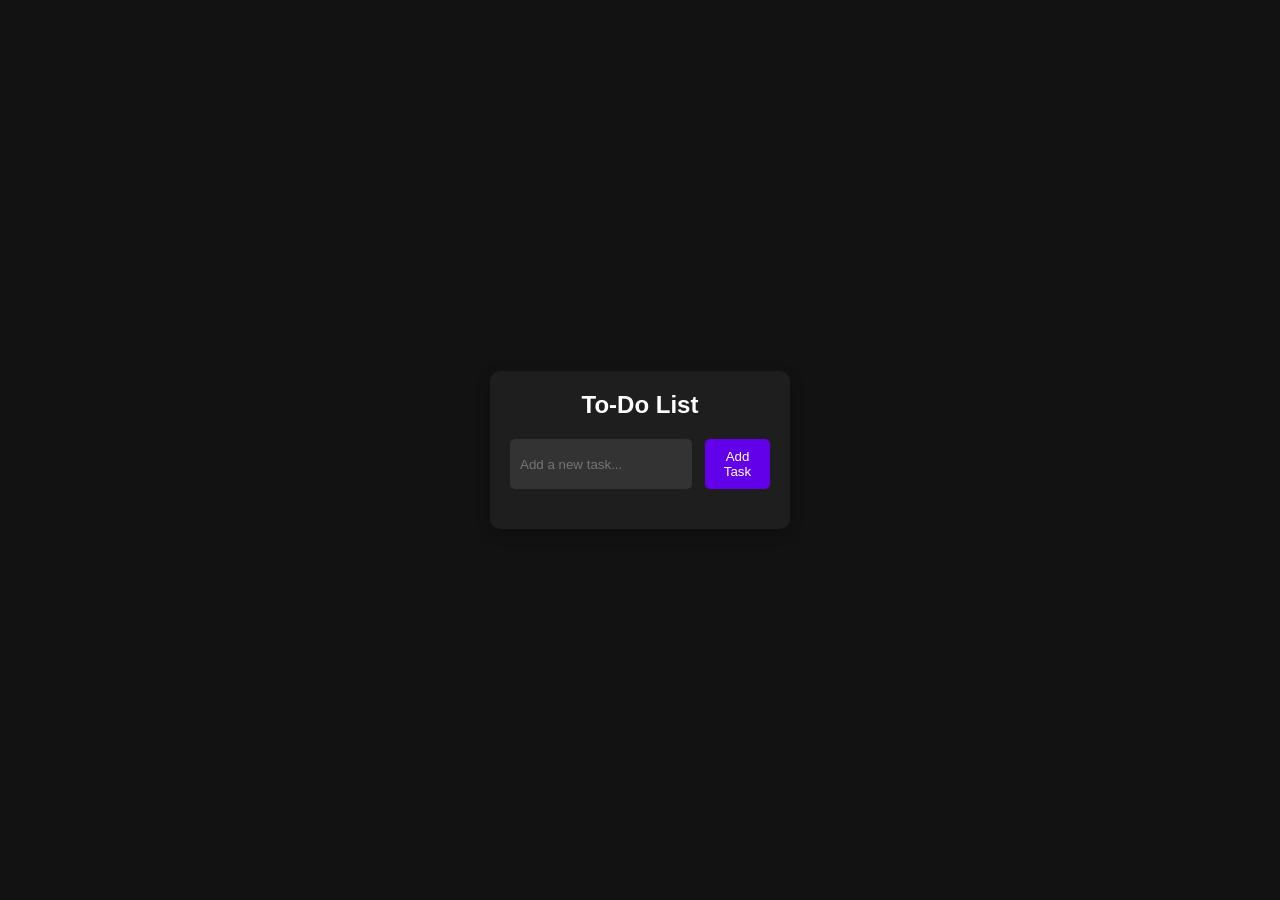
<file: 01_todo-localstorage/index.html>
<!DOCTYPE html>
<html lang="en">
  <head>
    <meta charset="UTF-8" />
    <meta name="viewport" content="width=device-width, initial-scale=1.0" />
    <title>Dark Mode To-Do List</title>
    <link rel="stylesheet" href="styles.css" />
  </head>
  <body>
    <div class="container">
      <h1>To-Do List</h1>
      <div class="input-container">
        <input type="text" id="todo-input" placeholder="Add a new task..." />
        <button id="add-task-btn">Add Task</button>
      </div>
      <ul id="todo-list"></ul>
    </div>
    <script src="script.js"></script>
  </body>
</html>
</file>
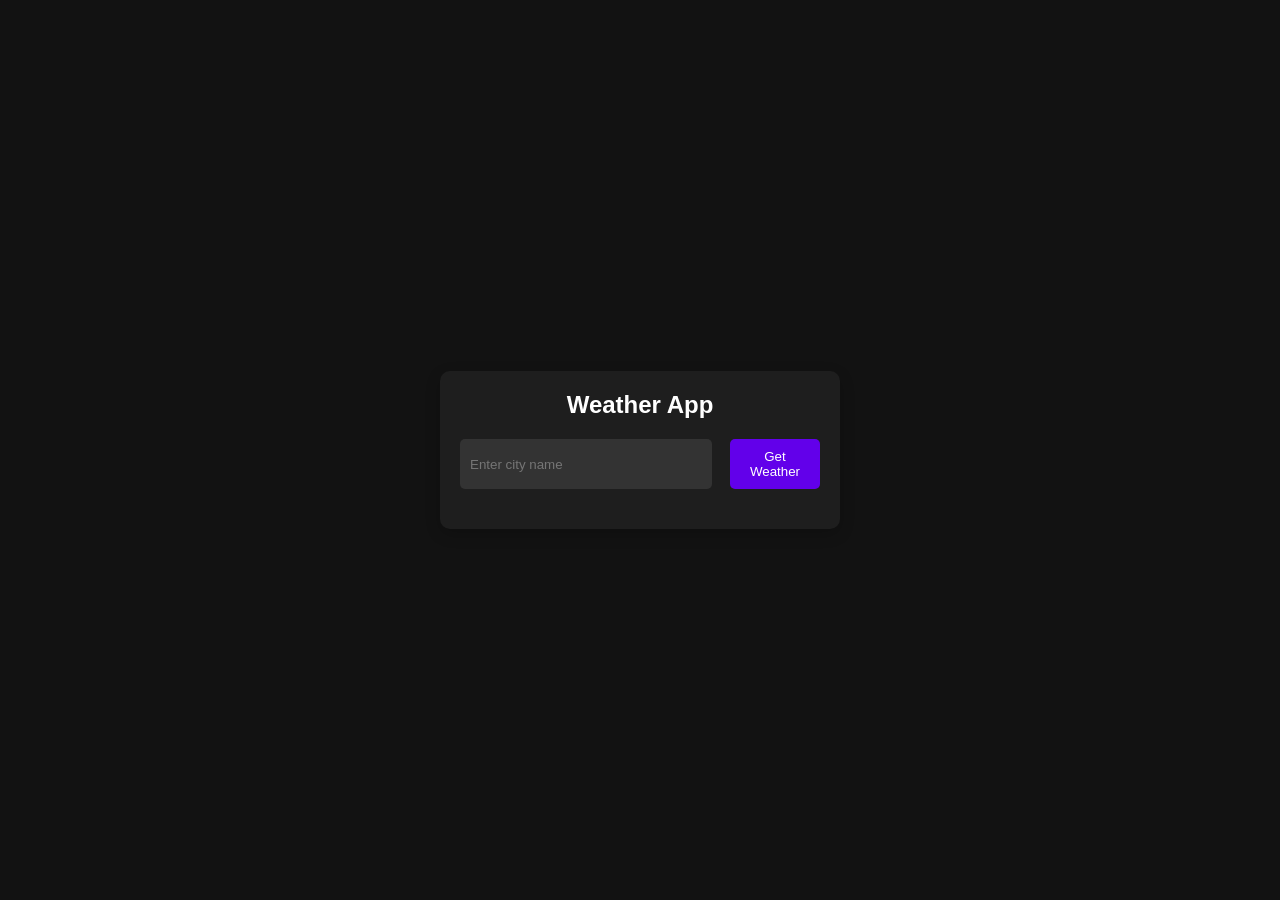
<file: 02_weather/index.html>
<!DOCTYPE html>
<html lang="en">
  <head>
    <meta charset="UTF-8" />
    <meta name="viewport" content="width=device-width, initial-scale=1.0" />
    <title>Weather App</title>
    <link rel="stylesheet" href="styles.css" />
  </head>
  <body>
    <div class="container">
      <h1>Weather App</h1>
      <div class="input-container">
        <input type="text" id="city-input" placeholder="Enter city name" />
        <button id="get-weather-btn">Get Weather</button>
      </div>
      <div id="weather-info" class="hidden">
        <h2 id="city-name"></h2>
        <p id="temperature"></p>
        <p id="description"></p>
      </div>
      <p id="error-message" class="hidden">City not found. Please try again.</p>
    </div>
    <script src="script.js"></script>
  </body>
</html>
</file>
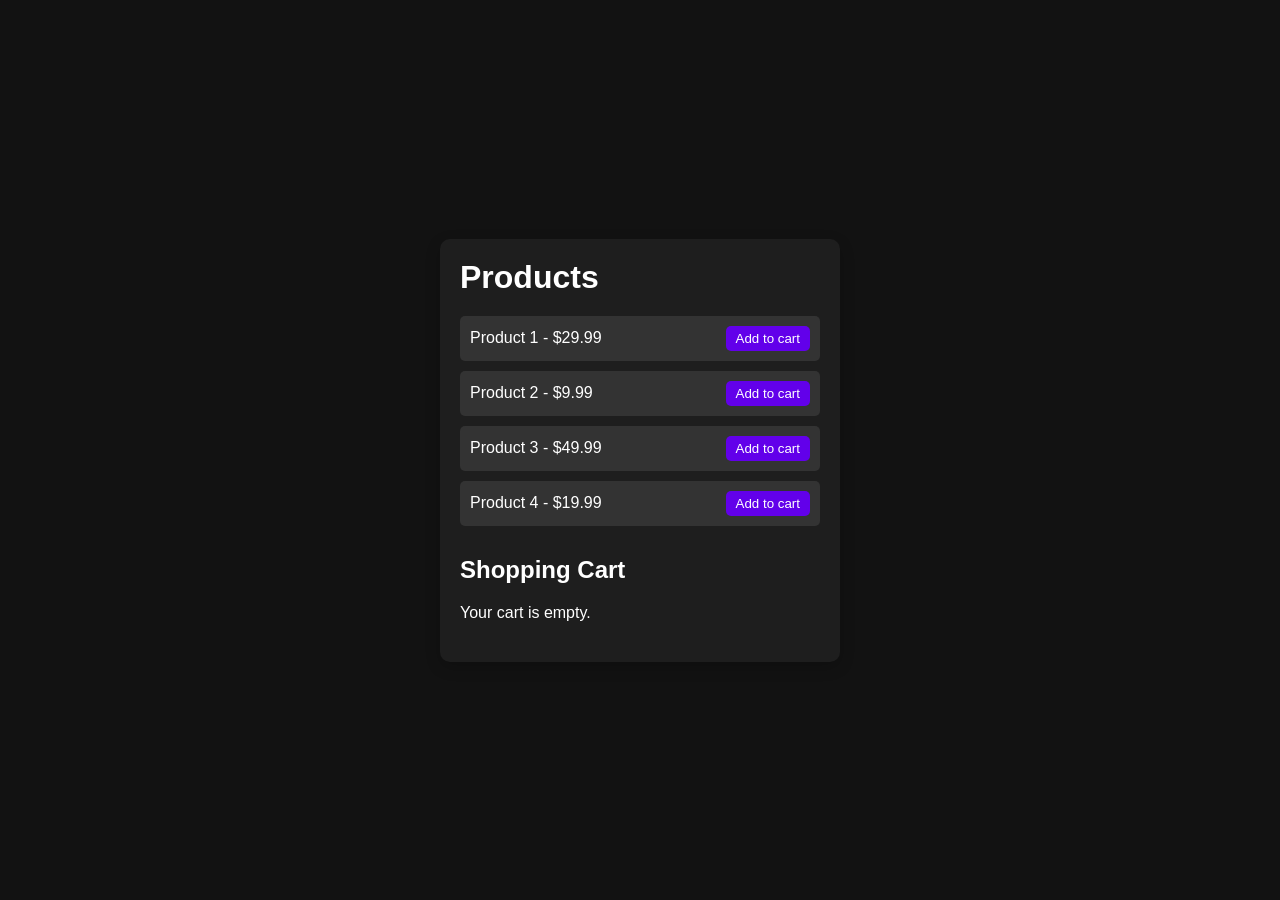
<file: 03_ecommerce/index.html>
<!DOCTYPE html>
<html lang="en">
  <head>
    <meta charset="UTF-8" />
    <meta name="viewport" content="width=device-width, initial-scale=1.0" />
    <title>Simple E-Commerce</title>
    <link rel="stylesheet" href="styles.css" />
  </head>
  <body>
    <div class="container">
      <h1>Products</h1>
      <div id="product-list">
        <!-- Products will be dynamically added here by JavaScript -->
      </div>

      <h2>Shopping Cart</h2>
      <div id="cart-items">
        <p id="empty-cart">Your cart is empty.</p>
      </div>
      <div id="cart-total" class="hidden">
        <p>Total: <span id="total-price">$0.00</span></p>
        <button id="checkout-btn">Checkout</button>
      </div>
    </div>

    <script src="script.js"></script>
  </body>
</html>
</file>
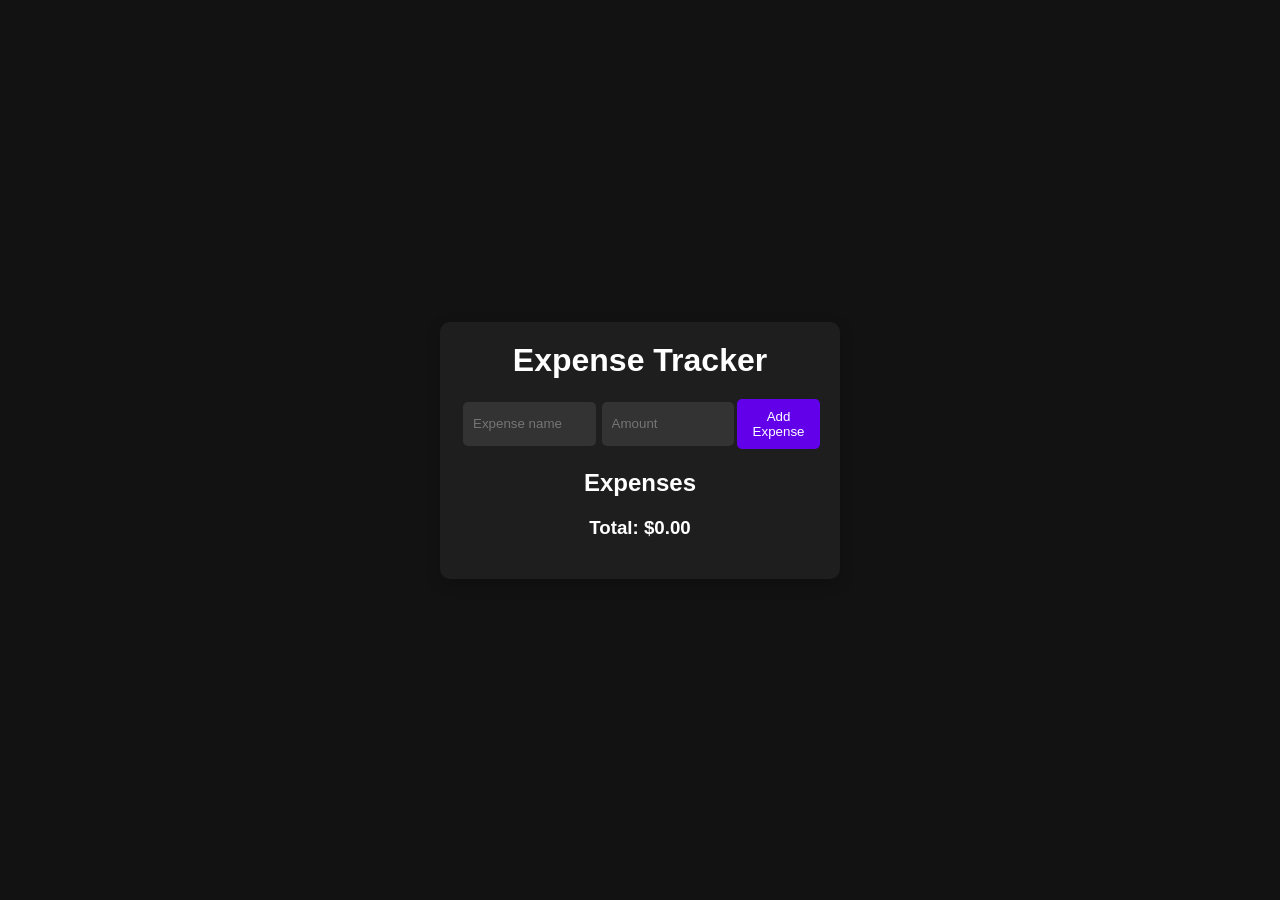
<file: 04_expense_tracker/index.html>
<!DOCTYPE html>
<html lang="en">
  <head>
    <meta charset="UTF-8" />
    <meta name="viewport" content="width=device-width, initial-scale=1.0" />
    <title>Expense Tracker</title>
    <link rel="stylesheet" href="styles.css" />
  </head>
  <body>
    <div class="container">
      <h1>Expense Tracker</h1>
      <form id="expense-form">
        <input
          type="text"
          id="expense-name"
          placeholder="Expense name"
          required
        />
        <input
          type="number"
          id="expense-amount"
          placeholder="Amount"
          required
        />
        <button type="submit">Add Expense</button>
      </form>

      <h2>Expenses</h2>
      <ul id="expense-list">
        <!-- Expenses will be dynamically added here -->
      </ul>

      <div id="total">
        <h3>Total: $<span id="total-amount">0.00</span></h3>
      </div>
    </div>
    <script src="script.js"></script>
  </body>
</html>
</file>
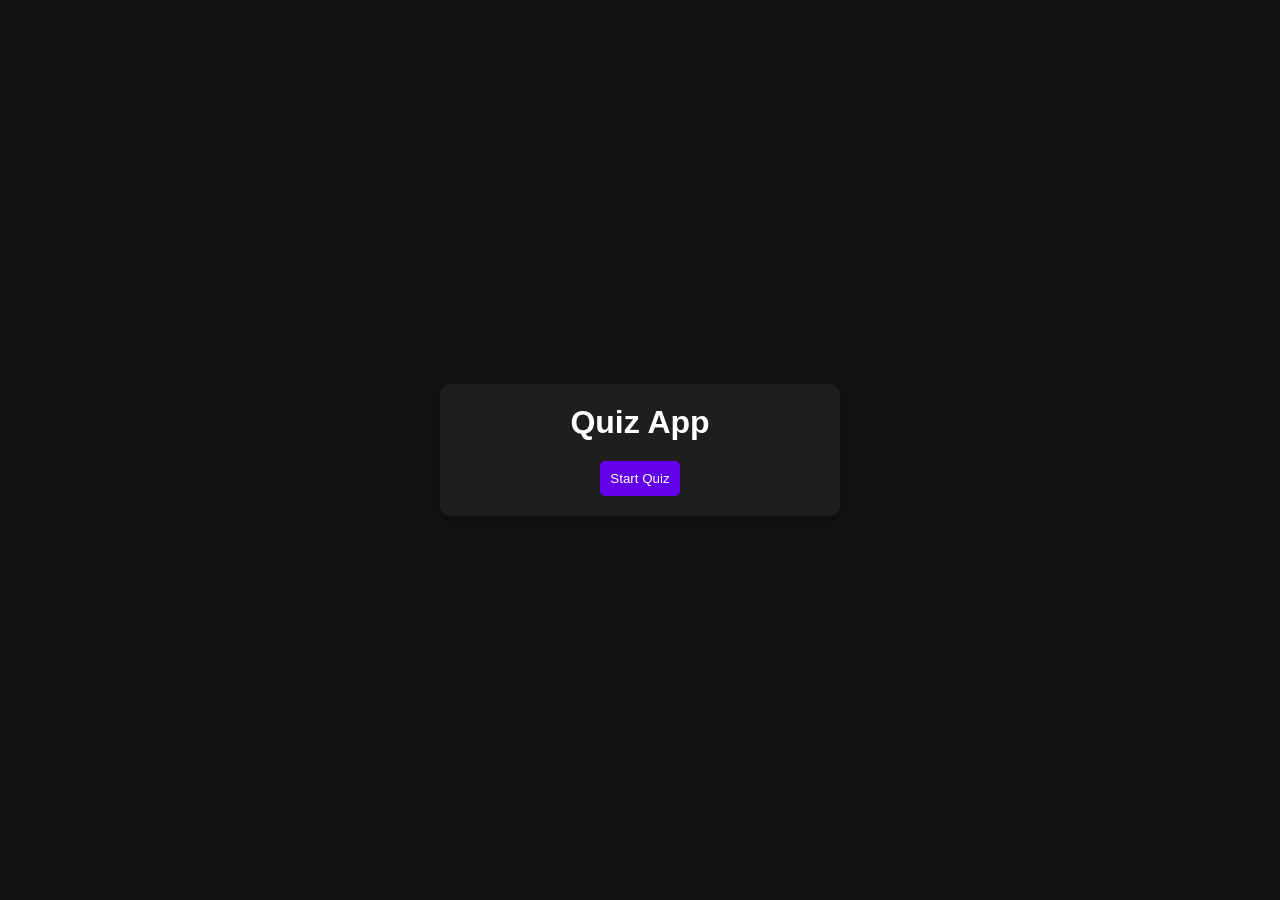
<file: 05_Quiz/index.html>
<!DOCTYPE html>
<html lang="en">
  <head>
    <meta charset="UTF-8" />
    <meta name="viewport" content="width=device-width, initial-scale=1.0" />
    <title>Quiz App</title>
    <link rel="stylesheet" href="styles.css" />
  </head>
  <body>
    <div class="container">
      <h1>Quiz App</h1>
      <div id="quiz-container">
        <div id="question-container" class="hidden">
          <h2 id="question-text"></h2>
          <ul id="choices-list">
            <!-- Choices will be added dynamically here -->
          </ul>
          <button id="next-btn" class="hidden">Next Question</button>
        </div>
        <div id="result-container" class="hidden">
          <h2>Your Score:</h2>
          <p id="score"></p>
          <button id="restart-btn">Restart Quiz</button>
        </div>
        <button id="start-btn">Start Quiz</button>
      </div>
    </div>
    <script src="script.js"></script>
  </body>
</html>
</file>
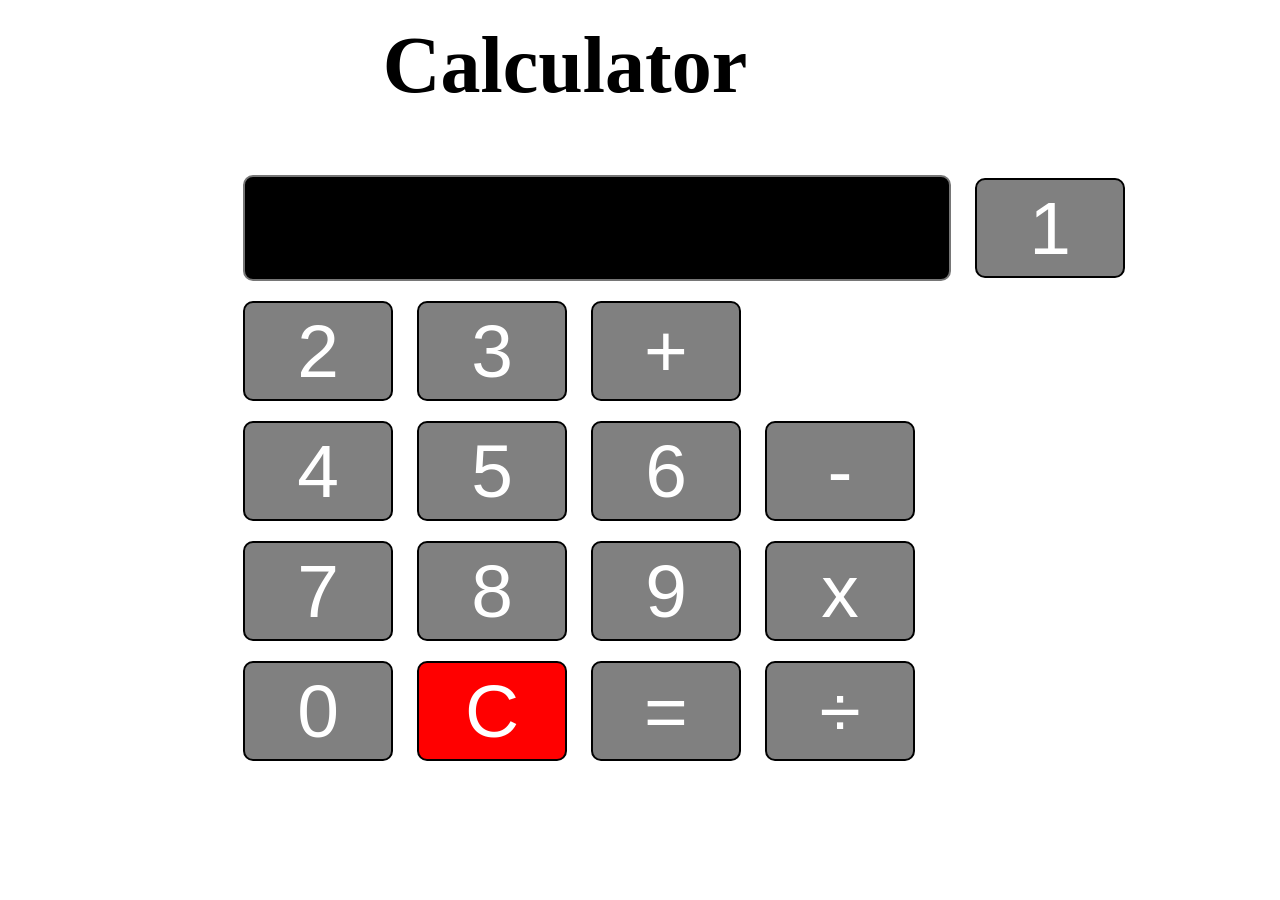
<file: Calculator/calculator.html>
<!DOCTYPE html>
<html>

    <head>
        <title>Calculator</title>
        <link rel="stylesheet" type="text/css" href="calculator.css">
    </head>

    <body>
        <h1>Calculator</h1>

        <form id="form" name="calculator">

            <input name="display" style="width:700px;height:100px;text-align:center;background-color: #000000;">

            <input type=button value="1" onClick="calculator.display.value+='1'" style="background-color:#808080;">
            <input type=button value="2" onClick="calculator.display.value+='2'" style="background-color:#808080;">
            <input type=button value="3" onClick="calculator.display.value+='3'" style="background-color:#808080;">
            <input type=button value="+" onClick="calculator.display.value+='+'" style="background-color:#808080;"> </br>
            <input type=button value="4" onClick="calculator.display.value+='4'" style="background-color:#808080;">
            <input type=button value="5" onClick="calculator.display.value+='5'" style="background-color:#808080;">
            <input type=button value="6" onClick="calculator.display.value+='6'" style="background-color:#808080;">
            <input type=button value="-" onClick="calculator.display.value+='-'" style="background-color:#808080;"> </br>
            <input type=button value="7" onClick="calculator.display.value+='7'" style="background-color:#808080;">
            <input type=button value="8" onClick="calculator.display.value+='8'" style="background-color:#808080;">
            <input type=button value="9" onClick="calculator.display.value+='9'" style="background-color:#808080;">
            <input type=button value="x" onClick="calculator.display.value+='*'" style="background-color:#808080;"> <br>
            <input type=button value="0" onClick="calculator.display.value+='0'" style="background-color:#808080;">
            <input type=button value="C" onClick="calculator.display.value=''" style="background-color:#ff0000;">
            <input type=button value="=" onClick="calculator.display.value=eval(calculator.display.value)" style="background-color:#808080;">
            <input type=button value="&#247;" onClick="calculator.display.value+='/'" style="background-color:#808080;">
            
        </form>
    </body>







</html>
</file>
<file: 01_todo-localstorage/styles.css>
/* styles.css */
* {
  margin: 0;
  padding: 0;
  box-sizing: border-box;
}

body {
  font-family: Arial, sans-serif;
  background-color: #121212;
  color: #ffffff;
  display: flex;
  justify-content: center;
  align-items: center;
  height: 100vh;
}

.container {
  background-color: #1e1e1e;
  padding: 20px;
  border-radius: 10px;
  width: 300px;
  box-shadow: 0 5px 15px rgba(0, 0, 0, 0.2);
}

h1 {
  text-align: center;
  margin-bottom: 20px;
  font-size: 24px;
}

.input-container {
  display: flex;
  justify-content: space-between;
  margin-bottom: 20px;
}

input[type="text"] {
  width: 70%;
  padding: 10px;
  background-color: #333333;
  border: none;
  border-radius: 5px;
  color: #fff;
  outline: none;
}

button {
  width: 25%;
  padding: 10px;
  background-color: #6200ea;
  border: none;
  border-radius: 5px;
  color: #fff;
  cursor: pointer;
  transition: background-color 0.3s;
}

button:hover {
  background-color: #3700b3;
}

ul {
  list-style-type: none;
  padding: 0;
}

li {
  background-color: #333333;
  padding: 10px;
  margin-bottom: 10px;
  border-radius: 5px;
  display: flex;
  justify-content: space-between;
  align-items: center;
}

li.completed {
  text-decoration: line-through;
  opacity: 0.7;
}

li button {
  background-color: #d32f2f;
  border: none;
  padding: 5px;
  color: white;
  border-radius: 5px;
  cursor: pointer;
}

li button:hover {
  background-color: #b71c1c;
}
</file>
<file: 02_weather/styles.css>
/* styles.css */
* {
    margin: 0;
    padding: 0;
    box-sizing: border-box;
}

body {
    font-family: Arial, sans-serif;
    background-color: #121212;
    color: #FFFFFF;
    display: flex;
    justify-content: center;
    align-items: center;
    height: 100vh;
}

.container {
    background-color: #1E1E1E;
    padding: 20px;
    border-radius: 10px;
    width: 400px;
    box-shadow: 0 5px 15px rgba(0, 0, 0, 0.2);
    text-align: center;
}

h1 {
    margin-bottom: 20px;
    font-size: 24px;
}

.input-container {
    display: flex;
    justify-content: space-between;
    margin-bottom: 20px;
}

input[type="text"] {
    width: 70%;
    padding: 10px;
    background-color: #333333;
    border: none;
    border-radius: 5px;
    color: #FFF;
    outline: none;
}

button {
    width: 25%;
    padding: 10px;
    background-color: #6200EA;
    border: none;
    border-radius: 5px;
    color: #FFF;
    cursor: pointer;
    transition: background-color 0.3s;
}

button:hover {
    background-color: #3700B3;
}

#weather-info {
    margin-top: 20px;
}

.hidden {
    display: none;
}

#error-message {
    color: #FF5722;
    margin-top: 20px;
}
</file>
<file: 03_ecommerce/styles.css>
/* styles.css */
* {
  margin: 0;
  padding: 0;
  box-sizing: border-box;
}

body {
  font-family: Arial, sans-serif;
  background-color: #121212;
  color: #ffffff;
  display: flex;
  justify-content: center;
  align-items: center;
  height: 100vh;
}

.container {
  width: 400px;
  padding: 20px;
  background-color: #1e1e1e;
  border-radius: 10px;
  box-shadow: 0 5px 15px rgba(0, 0, 0, 0.2);
}

h1,
h2 {
  margin-bottom: 20px;
}

#product-list {
  margin-bottom: 30px;
}

.product {
  background-color: #333333;
  padding: 10px;
  margin-bottom: 10px;
  display: flex;
  justify-content: space-between;
  align-items: center;
  border-radius: 5px;
}

.product button {
  background-color: #6200ea;
  border: none;
  padding: 5px 10px;
  color: #fff;
  border-radius: 5px;
  cursor: pointer;
  transition: background-color 0.3s;
}

.product button:hover {
  background-color: #3700b3;
}

#cart-items {
  margin-bottom: 20px;
}

#cart-total {
  text-align: right;
}

#checkout-btn {
  background-color: #6200ea;
  border: none;
  padding: 10px;
  color: white;
  border-radius: 5px;
  cursor: pointer;
  transition: background-color 0.3s;
}

#checkout-btn:hover {
  background-color: #3700b3;
}

.hidden {
  display: none;
}

.remove-btn {
  background-color: #e50000;
  border: none;
  padding: 5px 10px;
  color: #fff;
  border-radius: 5px;
  cursor: pointer;
  transition: background-color 0.3s;
}

.remove-btn:hover {
  background-color: #bc0000;
}
</file>
<file: 04_expense_tracker/styles.css>
/* styles.css */
* {
  margin: 0;
  padding: 0;
  box-sizing: border-box;
}

body {
  font-family: Arial, sans-serif;
  background-color: #121212;
  color: #ffffff;
  display: flex;
  justify-content: center;
  align-items: center;
  height: 100vh;
}

.container {
  width: 400px;
  padding: 20px;
  background-color: #1e1e1e;
  border-radius: 10px;
  box-shadow: 0 5px 15px rgba(0, 0, 0, 0.2);
}

h1,
h2,
h3 {
  text-align: center;
  margin-bottom: 20px;
}

form {
  display: flex;
  justify-content: space-between;
  margin-bottom: 20px;
}

input[type="text"],
input[type="number"] {
  width: 45%;
  padding: 10px;
  background-color: #333333;
  border: none;
  border-radius: 5px;
  color: #fff;
  outline: none;
  margin: 3px;
}

button {
  padding: 10px;
  background-color: #6200ea;
  border: none;
  border-radius: 5px;
  color: #fff;
  cursor: pointer;
  transition: background-color 0.3s;
}

button:hover {
  background-color: #3700b3;
}

#expense-list {
  list-style-type: none;
  padding: 0;
}

#expense-list li {
  background-color: #333333;
  padding: 10px;
  margin-bottom: 10px;
  display: flex;
  justify-content: space-between;
  align-items: center;
  border-radius: 5px;
}

#total {
  text-align: right;
}

.hidden {
  display: none;
}
</file>
<file: 05_Quiz/styles.css>
/* styles.css */
* {
  margin: 0;
  padding: 0;
  box-sizing: border-box;
}

body {
  font-family: Arial, sans-serif;
  background-color: #121212;
  color: #ffffff;
  display: flex;
  justify-content: center;
  align-items: center;
  height: 100vh;
}

.container {
  width: 400px;
  padding: 20px;
  background-color: #1e1e1e;
  border-radius: 10px;
  box-shadow: 0 5px 15px rgba(0, 0, 0, 0.2);
  text-align: center;
}

h1,
h2 {
  margin-bottom: 20px;
}

ul {
  list-style-type: none;
  padding: 0;
}

li {
  background-color: #333333;
  padding: 10px;
  margin-bottom: 10px;
  border-radius: 5px;
  cursor: pointer;
  transition: background-color 0.3s;
}

li:hover {
  background-color: #6200ea;
}

button {
  padding: 10px;
  background-color: #6200ea;
  border: none;
  border-radius: 5px;
  color: white;
  cursor: pointer;
  transition: background-color 0.3s;
}

button:hover {
  background-color: #3700b3;
}

.hidden {
  display: none;
}
</file>
<file: Calculator/calculator.css>
input {
    width: 150px;
    height: 100px;
    font-size:75px;
    border-radius: 10px;
    margin: 10px;
    background-color: black;
    color: white;
    border-style: double;
}

#form{

    margin-left:225px;
    margin-top: 20px;
}

h1{
    text-align: center;
    font-size: 80px;
    margin-right: 150px;
    margin-top: 20px;
}
</file>
